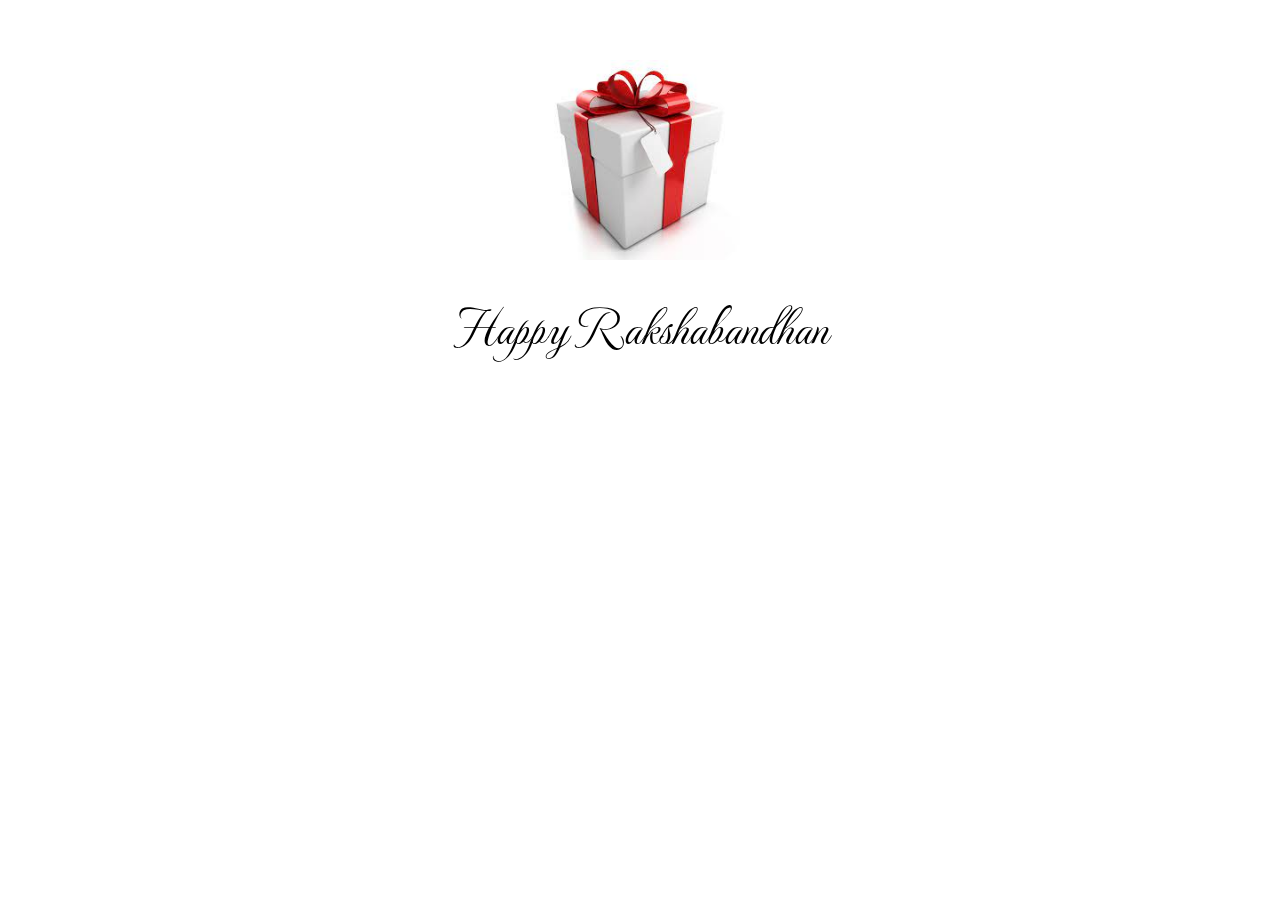
<file: index.html>
<!DOCTYPE html>
<html lang="en">
<head>
    <meta charset="UTF-8">
    <meta http-equiv="X-UA-Compatible" content="IE=edge">
    <meta name="viewport" content="width=device-width, initial-scale=1.0">
    <link rel="stylesheet" href="style.css">
    <link href="https://fonts.googleapis.com/css2?family=Great+Vibes&display=swap" rel="stylesheet">
    <!-- font-family: 'Great Vibes', cursive; -->
    <link href="https://fonts.googleapis.com/css2?family=MonteCarlo&display=swap" rel="stylesheet">
    <title>HappyRakshabandhan</title>
</head>
<body>
    <div id="open">
        <a href="ronit.html"><img src="gift2.jpg" alt="Click"></a>
    </div>
    <div id="wish">
        Happy Rakshabandhan
    </div>

    
</body>
<script src="main.js"></script>
</html>
</file>
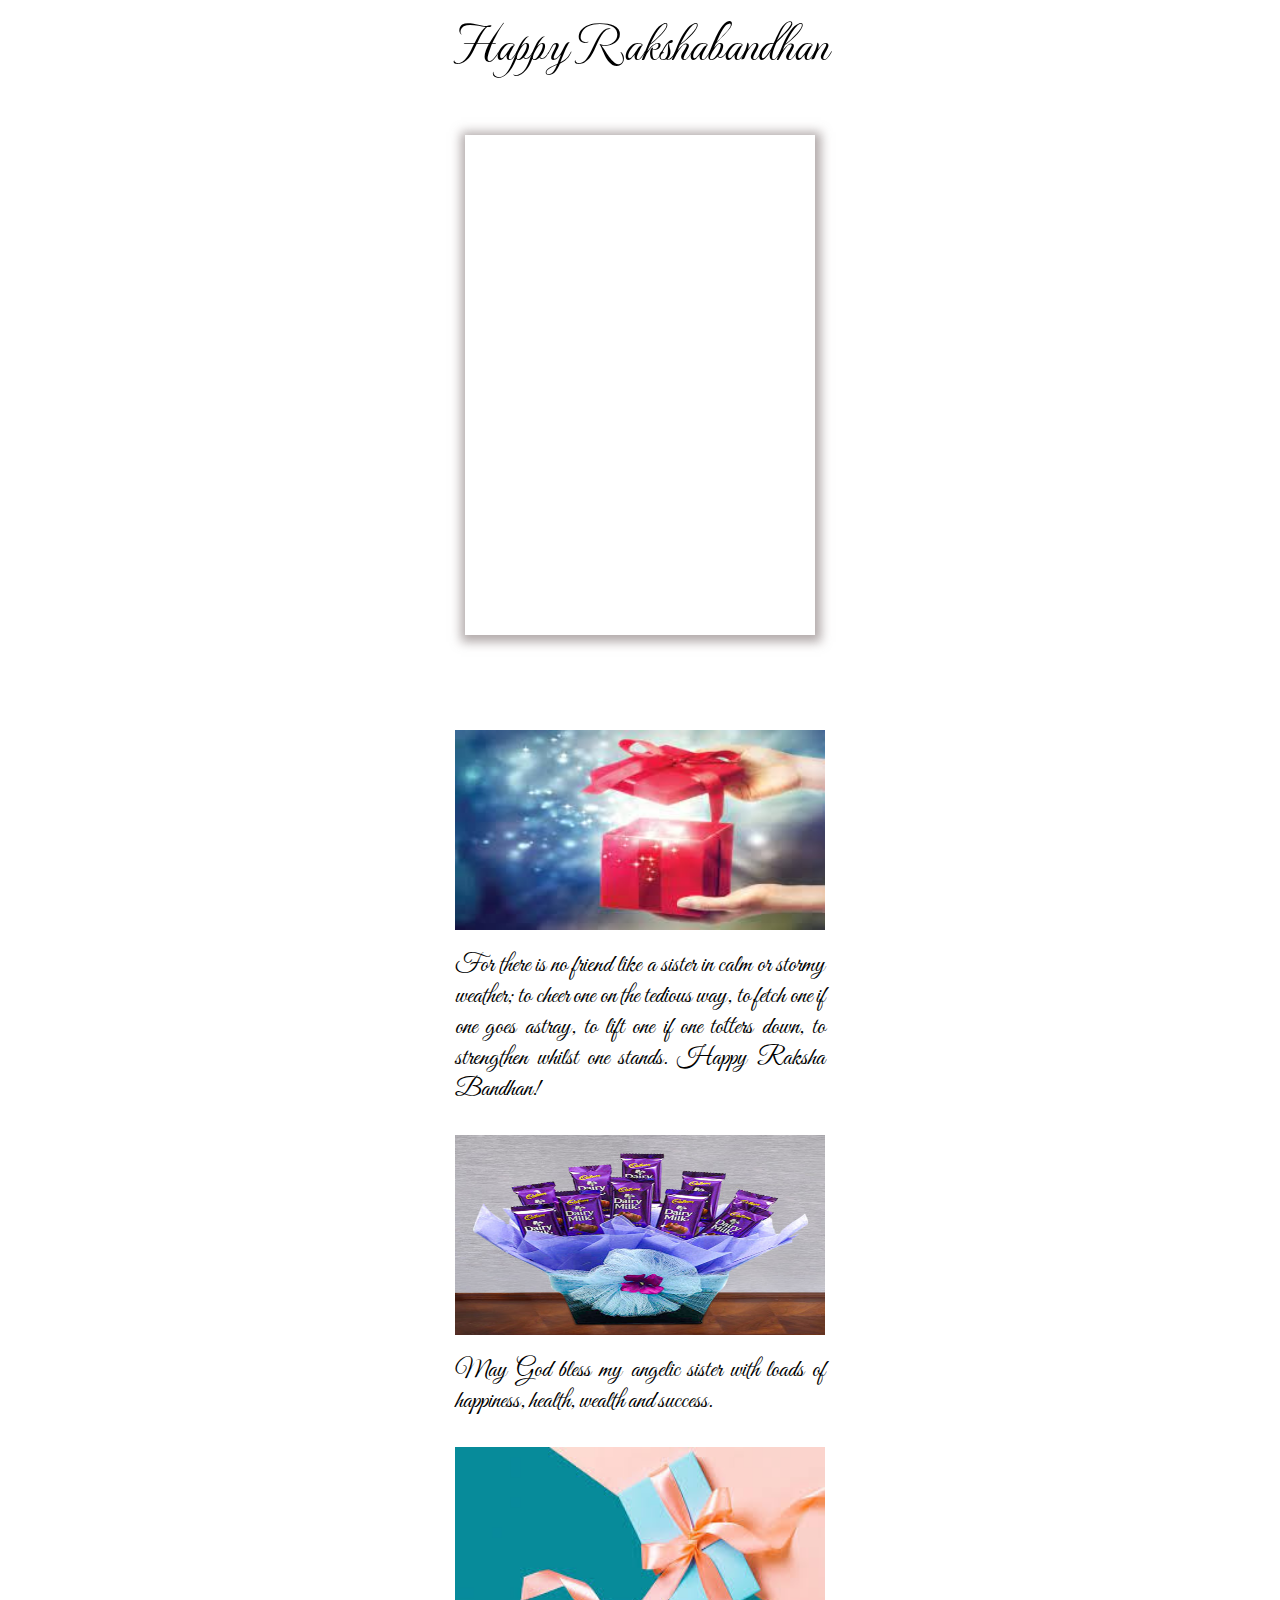
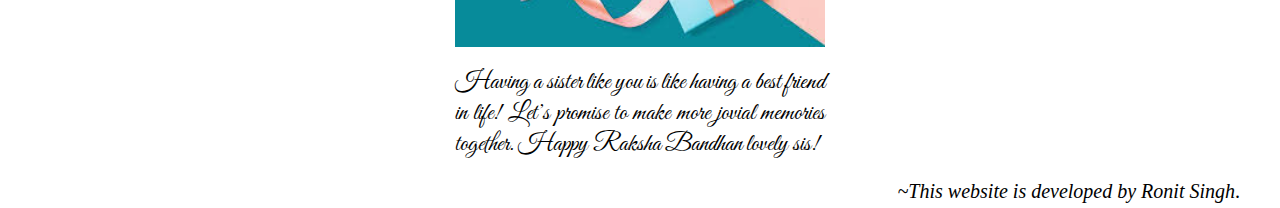
<file: ronit.html>
<!DOCTYPE html>
<html lang="en">
<head>
    <meta charset="UTF-8">
    <meta http-equiv="X-UA-Compatible" content="IE=edge">
    <meta name="viewport" content="width=device-width, initial-scale=1.0">
    <link rel="stylesheet" href="style.css">
    <link href="https://fonts.googleapis.com/css2?family=Great+Vibes&display=swap" rel="stylesheet">
    <!-- font-family: 'Great Vibes', cursive; -->
    <link href="https://fonts.googleapis.com/css2?family=MonteCarlo&display=swap" rel="stylesheet">
    <title>Happy Rakshabandhan</title>
</head>
<body>
    <audio autoplay loop=infinite>
        <source src="song.oggs" type="audio/oggs">
        <source src="song.mp3" type="audio/mp3">
    </audio>
    <div id="wish">
        Happy Rakshabandhan
    </div>
        <div id="images">

        </div>
        <div id="gift">
            <img class="box" src="gift1.jpg" alt="">
            <p class="box">For there is no friend like a sister in calm or stormy weather; to cheer one on the tedious way, to fetch one if one goes astray, to lift one if one totters down, to strengthen whilst one stands. Happy Raksha Bandhan!</p>
            <img class="box" src="chocolate.jpeg" alt="">
            <p>
                May God bless my angelic sister with loads of happiness, health, wealth and success.
            </p>
            <img class="box" src="gift3.jpg" alt="">
            <p>
                Having a sister like you is like having a best friend in life! Let’s promise to make more jovial memories together. Happy Raksha Bandhan lovely sis!
            </p>
        </div>
        <footer>
            <div class="signature"><i>~This website is developed by Ronit Singh</i>.
        </footer>
       
</body>
<script src="main.js"></script>
</html>
</file>
<file: style.css>
*{
    margin: 0;
    padding: 0;
}
body{
    width: 100%;
    
}
#open{
    /* border: 2px solid red; */
    margin: auto;
    width: 200px;
    margin-top: 60px;
    margin-bottom: 20px;
}
#open img{
    width: 100%;
    animation: zoom 4s infinite ;
}
@keyframes zoom {
    0%{
        transform: scale(1);
    }
    20%{
        transform: scale(1.1);
    }
    40%{
        transform: scale(.2);
    }
    60%{
        transform: scale(1.3);
    }
    80%{
        transform: scale(1.2);
    }
    100%{
        transform: scale(1.1);
    }
}
#wish{
    width: 400px;
    margin: auto;
    text-align: center;
    font-family: 'MonteCarlo', cursive;
    font-size: 50px;
    animation: ChangingColor 5s infinite;
}
@keyframes ChangingColor {
    0%{
        color: red;
    }
    25%{
        color: blue;
    }
    50%{
        color: rgb(118, 255, 6);
    }
    75%{
        color: rgb(0, 247, 255);
    }
    100%{
        color: rgb(255, 0, 234);
    }
}
#images{
    width: 350px;
    /* border: 2px solid #ff0000; */
    height: 500px;
    margin: auto;
    margin-top: 50px;
    margin-bottom: 80px;
    position: relative;
    /* left: 50%;
    top: 50%; 
    transform: translate(-50%, -50%); */
    /* background: url("Nehu1.jpg") no-repeat;   */
    background-size: 100% 100%;
    box-shadow: 1px 2px 10px 5px rgba(112, 98, 98, 0.541);
    animation: slider 25s infinite linear;
}
@keyframes slider{
    0%{
        background: url("Nehu1.jpg");
    }
    25%{
        background: url("Nehu2.jpg");
    }
    50%{
        
    }
    75%{
        background: url("Nehu4.jpg");
    }
    100%{
        background: url("Nehu1.jpg");
    }
}
#gift{
    display: flex;
    align-items: center;
    justify-content: center;
    flex-direction: column;
}
#gift img{
    margin: 15px;
    width: 370px;
    height: 200px;
    margin-bottom: 5px;
}
p{
    margin: 15px;
    width: 370px;
    /* border: 2px solid red; */
    font-family: 'Great Vibes', cursive;
    font-size: 25px;
    text-align: justify;
}
.modal__container{
    opacity: 1;
}
.active {
    opacity: 1;
    pointer-events: auto;
}
.signature{
    text-align: right;
    margin: 5px 40px;
    font-size: 20px;
}
.signature strong{
    /* font-family: 'Tangerine', cursive; */
    font-size: 40px;
}
</file>
